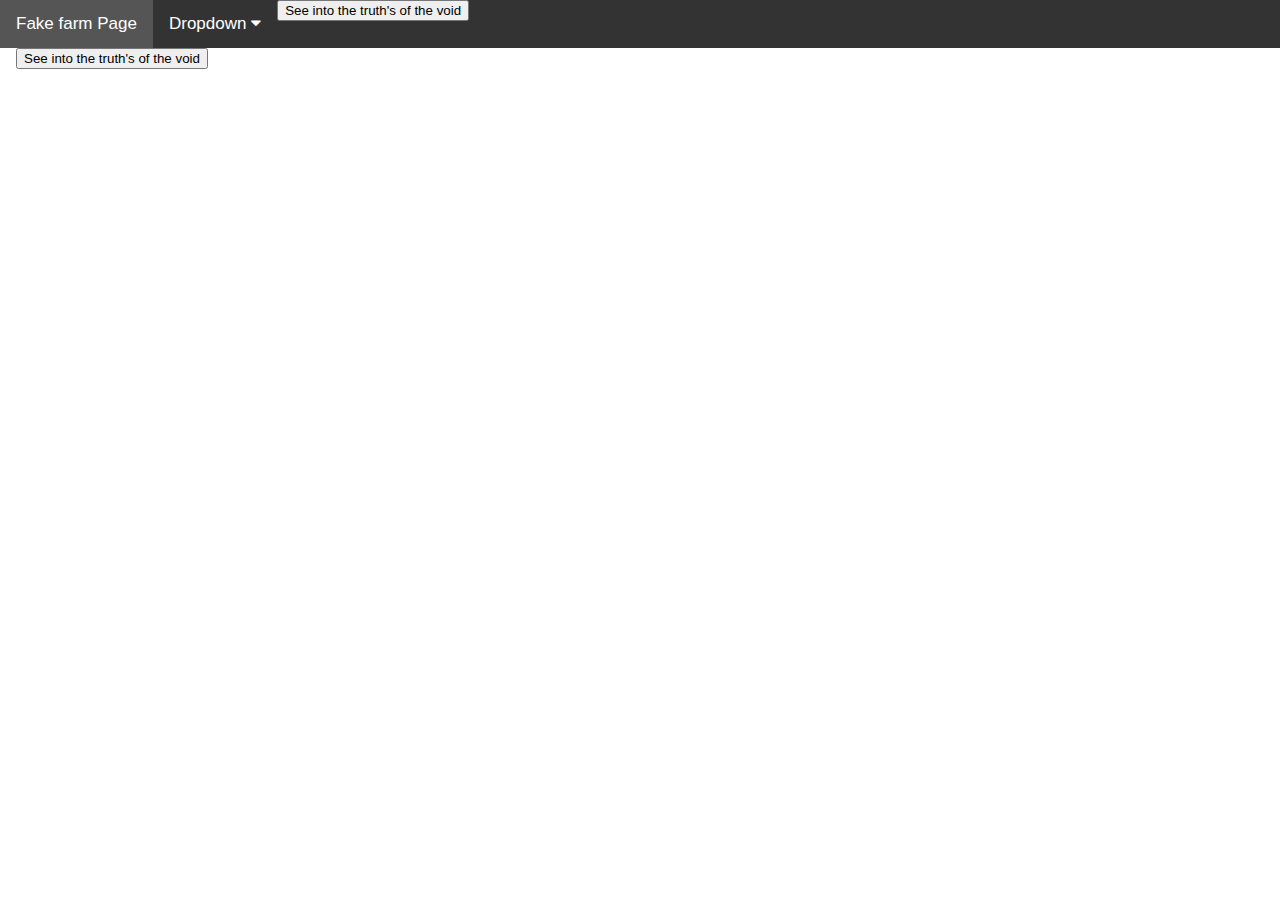
<file: msgboard.html>
<!DOCTYPE html>

<!-- NOTE: This nav bar was made using the W3School's Tutorial -->
<html>
<head>
<meta name="viewport" content="width=device-width, initial-scale=1">
<link rel="stylesheet" href="https://cdnjs.cloudflare.com/ajax/libs/font-awesome/4.7.0/css/font-awesome.min.css">
<style>
body {margin:0;font-family:Arial}

.topnav {
  overflow: hidden;
  background-color: #333;
}

.topnav a {
  float: left;
  display: block;
  color: #f2f2f2;
  text-align: center;
  padding: 14px 16px;
  text-decoration: none;
  font-size: 17px;
}

.active {
  background-color: #4CAF50;
  color: white;
}

.topnav .icon {
  display: none;
}

.dropdown {
  float: left;
  overflow: hidden;
}

.dropdown .dropbtn {
  font-size: 17px;
  border: none;
  outline: none;
  color: white;
  padding: 14px 16px;
  background-color: inherit;
  font-family: inherit;
  margin: 0;
}

.dropdown-content {
  display: none;
  position: absolute;
  background-color: #f9f9f9;
  min-width: 160px;
  box-shadow: 0px 8px 16px 0px rgba(0,0,0,0.2);
  z-index: 1;
}

.dropdown-content a {
  float: none;
  color: black;
  padding: 12px 16px;
  text-decoration: none;
  display: block;
  text-align: left;
}

.topnav a:hover, .dropdown:hover .dropbtn {
  background-color: #555;
  color: white;
}

.dropdown-content a:hover {
  background-color: #ddd;
  color: black;
}

.dropdown:hover .dropdown-content {
  display: block;
}

@media screen and (max-width: 600px) {
  .topnav a:not(:first-child), .dropdown .dropbtn {
    display: none;
  }
  .topnav a.icon {
    float: right;
    display: block;
  }
}

@media screen and (max-width: 600px) {
  .topnav.responsive {position: relative;}
  .topnav.responsive .icon {
    position: absolute;
    right: 0;
    top: 0;
  }
  .topnav.responsive a {
    float: none;
    display: block;
    text-align: left;
  }
  .topnav.responsive .dropdown {float: none;}
  .topnav.responsive .dropdown-content {position: relative;}
  .topnav.responsive .dropdown .dropbtn {
    display: block;
    width: 100%;
    text-align: left;
  }
}
</style>
</head>
<body>

<div class="topnav" id="myTopnav">
  <a href="index.html" class="active">Fake farm Page</a>
  <button class="button" onclick="myFunction()">See into the truth's of the void</button>
  <div class="dropdown">
    <button class="dropbtn">Dropdown
      <i class="fa fa-caret-down"></i>
    </button>
    <div class="dropdown-content">
      <a href="Theory1">Link 1</a>
      <a href="Theory2">Link 2</a>
      <a href="Theory3">Link 3</a>
      <a href="Theory4">Link 4</a>
      <a href="Theory5">Link 5</a>
      <a href="Theory6">Link 6</a>
      <a href="Theory7">Link 7</a>
      <a href="prankd.html">Link 8</a>
    </div>
  </div>
  <a style="font-size:15px;" class="icon" onclick="myFunction(1)">&#9776;</a>
</div>

<div style="padding-left:16px">
  <button class="button" onclick="myFunction()">See into the truth's of the void</button>

</div>

<script>
 function myFunction() {
 alert("paste https://smellvin42.github.io/Web-Design-Project/Prankd.html into your browser");
}
</script>
<script>
function myFunction(1) {
  var x = document.getElementById("myTopnav");
  if (x.className === "topnav") {
    x.className += " responsive";
  } else {
    x.className = "topnav";
  }
}
</script>

</body>
</html>
</file>
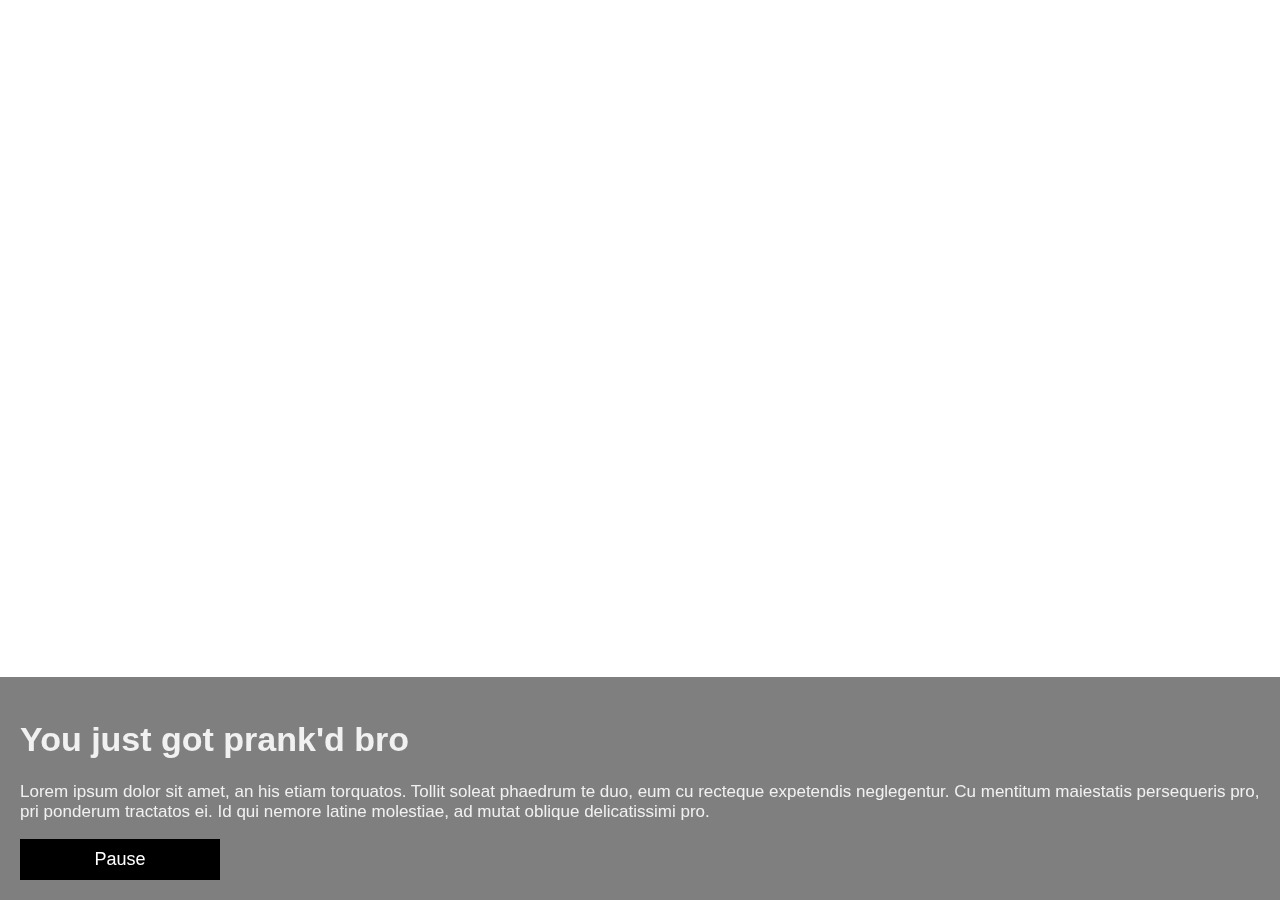
<file: Prankd.html>
<!DOCTYPE html>
<html>
<head>
<meta name="viewport" content="width=device-width, initial-scale=1">
<style>
* {
  box-sizing: border-box;
}

body {
  margin: 0;
  font-family: Arial;
  font-size: 17px;
}

#myVideo {
  position: fixed;
  right: 0;
  bottom: 0;
  min-width: 100%;
  min-height: 100%;
}

.content {
  position: fixed;
  bottom: 0;
  background: rgba(0, 0, 0, 0.5);
  color: #f1f1f1;
  width: 100%;
  padding: 20px;
}

#myBtn {
  width: 200px;
  font-size: 18px;
  padding: 10px;
  border: none;
  background: #000;
  color: #fff;
  cursor: pointer;
}

#myBtn:hover {
  background: #ddd;
  color: black;
}
</style>
</head>
<body>

<video autoplay muted loop id="myVideo">
  <source src="https://media.giphy.com/media/pKEq8OrRC6HsY/giphy.mp4" type="video/mp4">
  Your browser does not support HTML5 video.
</video>

<div class="content">
  <h1><strong>You just got prank'd bro</strong></h1>
  <p>Lorem ipsum dolor sit amet, an his etiam torquatos. Tollit soleat phaedrum te duo, eum cu recteque expetendis neglegentur. Cu mentitum maiestatis persequeris pro, pri ponderum tractatos ei. Id qui nemore latine molestiae, ad mutat oblique delicatissimi pro.</p>
  <button id="myBtn" onclick="myFunction()">Pause</button>
</div>

<script>
var video = document.getElementById("myVideo");
var btn = document.getElementById("myBtn");

function myFunction() {
  if (video.paused) {
    video.play();
    btn.innerHTML = "Pause";
  } else {
    video.pause();
    btn.innerHTML = "Play";
  }
}
</script>

</body>
</html>
</file>
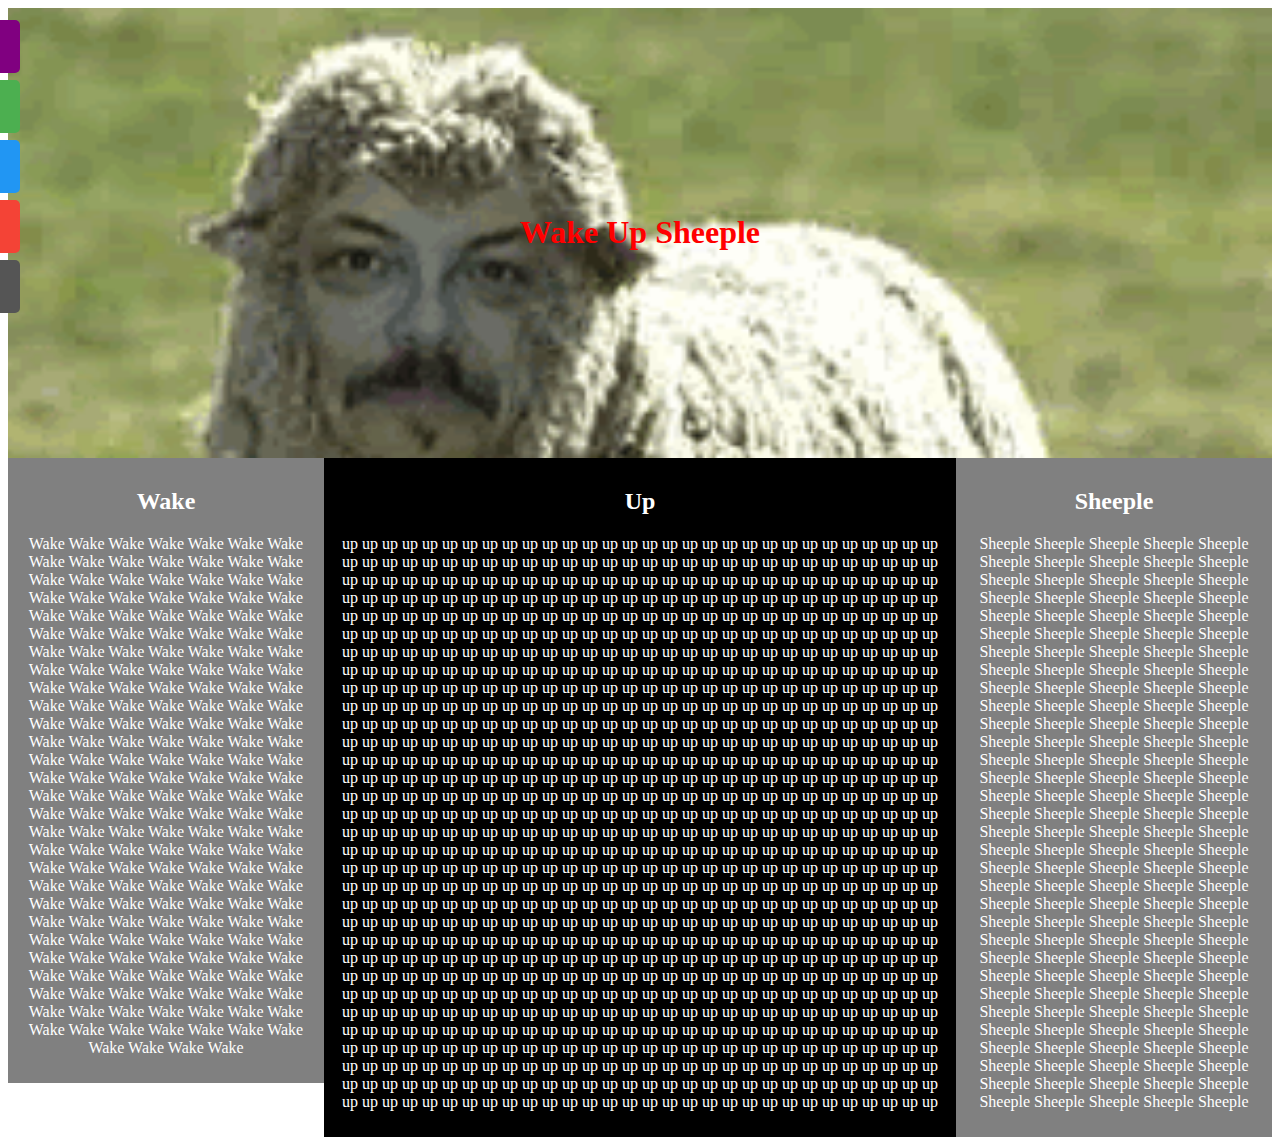
<file: Theory1.html>
<!doctype html>
<html>
<head>
  <link rel="stylesheet" type="text/css" href="theory1.css">
</head>
  <body>

    <div id="mySidenav" class="sidenav">
      <a href="https://smellvin42.github.io/Web-Design-Project/Theory1" id="sheeple">Sheeple</a>
      <a href="https://smellvin42.github.io/Web-Design-Project/Theory2" id="crab">Crab</a>
      <a href="https://smellvin42.github.io/Web-Design-Project/Theory3" id="gallery">Gallery</a>
      <a href="https://smellvin42.github.io/Web-Design-Project/Theory4" id="vibeo">Vibeo</a>
      <a href="https://smellvin42.github.io/Web-Design-Project/Theory5" id="five">5</a>
    </div>

    <div class="headerimage">
    <div class="headertext">
    <h1>Wake Up Sheeple</h1>
</div>
</div>

<div class="row">
  <div class="column side">
    <h2>Wake</h2>
    <p>Wake Wake Wake Wake Wake Wake Wake Wake Wake Wake Wake Wake Wake Wake Wake Wake Wake Wake Wake Wake Wake Wake Wake Wake Wake Wake Wake Wake Wake Wake Wake Wake Wake Wake Wake Wake Wake Wake Wake Wake Wake Wake Wake Wake Wake Wake Wake Wake Wake Wake Wake Wake Wake Wake Wake Wake Wake Wake Wake Wake Wake Wake Wake Wake Wake Wake Wake Wake Wake Wake Wake Wake Wake Wake Wake Wake Wake Wake Wake Wake Wake Wake Wake Wake Wake Wake Wake Wake Wake Wake Wake Wake Wake Wake Wake Wake Wake Wake Wake Wake Wake Wake Wake Wake Wake Wake Wake Wake Wake Wake Wake Wake Wake Wake Wake Wake Wake Wake Wake Wake Wake Wake Wake Wake Wake Wake Wake Wake Wake Wake Wake Wake Wake Wake Wake Wake Wake Wake Wake Wake Wake Wake Wake Wake Wake Wake Wake Wake Wake Wake Wake Wake Wake Wake Wake Wake Wake Wake Wake Wake Wake Wake Wake Wake Wake Wake Wake Wake Wake Wake Wake Wake Wake Wake Wake Wake Wake Wake Wake Wake Wake Wake Wake Wake Wake Wake Wake Wake Wake Wake Wake Wake Wake Wake Wake Wake Wake Wake Wake Wake
</p>
</div>
    <div class="column middle">
      <h2>Up</h2>
      <p>up up up up up up up up up up up up up up up up up up up up up up up up up up up up up up up up up up up up up up up up up up up up up up up up up up up up up up up up up up up up up up up up up up up up up up up up up up up up up up up up up up up up up up up up up up up up up up up up up up up up up up up up up up up up up up up up up up up up up up up up up up up up up up up up up up up up up up up up up up up up up up up up up up up up up up up up up up up up up up up up up up up up up up up up up up up up up up up up up up up up up up up up up up up up up up up up up up up up up up up up up up up up up up up up up up up up up up up up up up up up up up up up up up up up up up up up up up up up up up up up up up up up up up up up up up up up up up up up up up up up up up up up up up up up up up up up up up up up up up up up up up up up up up up up up up up up up up up up up up up up up up up up up up up up up up up up up up up up up up up up up up up up up up up up up up up up up up up up up up up up up up up up up up up up up up up up up up up up up up up up up up up up up up up up up up up up up up up up up up up up up up up up up up up up up up up up up up up up up up up up up up up up up up up up up up up up up up up up up up up up up up up up up up up up up up up up up up up up up up up up up up up up up up up up up up up up up up up up up up up up up up up up up up up up up up up up up up up up up up up up up up up up up up up up up up up up up up up up up up up up up up up up up up up up up up up up up up up up up up up up up up up up up up up up up up up up up up up up up up up up up up up up up up up up up up up up up up up up up up up up up up up up up up up up up up up up up up up up up up up up up up up up up up up up up up up up up up up up up up up up up up up up up up up up up up up up up up up up up up up up up up up up up up up up up up up up up up up up up up up up up up up up up up up up up up up up up up up up up up up up up up up up up up up up up up up up up up up up up up up up up up up up up up up up up up up up up up up up up up up up up up up up up up up up up up up up up up up up up up up up up up up up up up up up up up up up up up up up up up up up up up up up up up up up up up up up up up up up up up up up up up up up up up up up up up up up up up up up up up up up up up up up up up up up up up up up up up up up up up up up up up up up up up up up up up up up up up up up up up up up up up up up up up up up up up up up up up up up up up up up up up up up up up up up up up up up up up up up up up up up up up up up up up up up up up up up up up up up up up up up up up up up up up up up up up up up up up up up up up up up up up up up up up up up up up up up up up up up up up up up up up up up up up up up up up up up up up up up up up up up up up up up up up up up up up up up up up up up up up up up
</p>
</div>
      <div class="column side">
        <h2>Sheeple</h2>
        <p>Sheeple Sheeple Sheeple Sheeple Sheeple Sheeple Sheeple Sheeple Sheeple Sheeple Sheeple Sheeple Sheeple Sheeple Sheeple Sheeple Sheeple Sheeple Sheeple Sheeple Sheeple Sheeple Sheeple Sheeple Sheeple Sheeple Sheeple Sheeple Sheeple Sheeple Sheeple Sheeple Sheeple Sheeple Sheeple Sheeple Sheeple Sheeple Sheeple Sheeple Sheeple Sheeple Sheeple Sheeple Sheeple Sheeple Sheeple Sheeple Sheeple Sheeple Sheeple Sheeple Sheeple Sheeple Sheeple Sheeple Sheeple Sheeple Sheeple Sheeple Sheeple Sheeple Sheeple Sheeple Sheeple Sheeple Sheeple Sheeple Sheeple Sheeple Sheeple Sheeple Sheeple Sheeple Sheeple Sheeple Sheeple Sheeple Sheeple Sheeple Sheeple Sheeple Sheeple Sheeple Sheeple Sheeple Sheeple Sheeple Sheeple Sheeple Sheeple Sheeple Sheeple Sheeple Sheeple Sheeple Sheeple Sheeple Sheeple Sheeple Sheeple Sheeple Sheeple Sheeple Sheeple Sheeple Sheeple Sheeple Sheeple Sheeple Sheeple Sheeple Sheeple Sheeple Sheeple Sheeple Sheeple Sheeple Sheeple Sheeple Sheeple Sheeple Sheeple Sheeple Sheeple Sheeple Sheeple Sheeple Sheeple Sheeple Sheeple Sheeple Sheeple Sheeple Sheeple Sheeple Sheeple Sheeple Sheeple Sheeple Sheeple Sheeple Sheeple Sheeple Sheeple Sheeple Sheeple Sheeple Sheeple Sheeple Sheeple Sheeple Sheeple Sheeple Sheeple Sheeple Sheeple Sheeple Sheeple Sheeple
</p>
</div>
</div>




  </body>
</html>
</file>
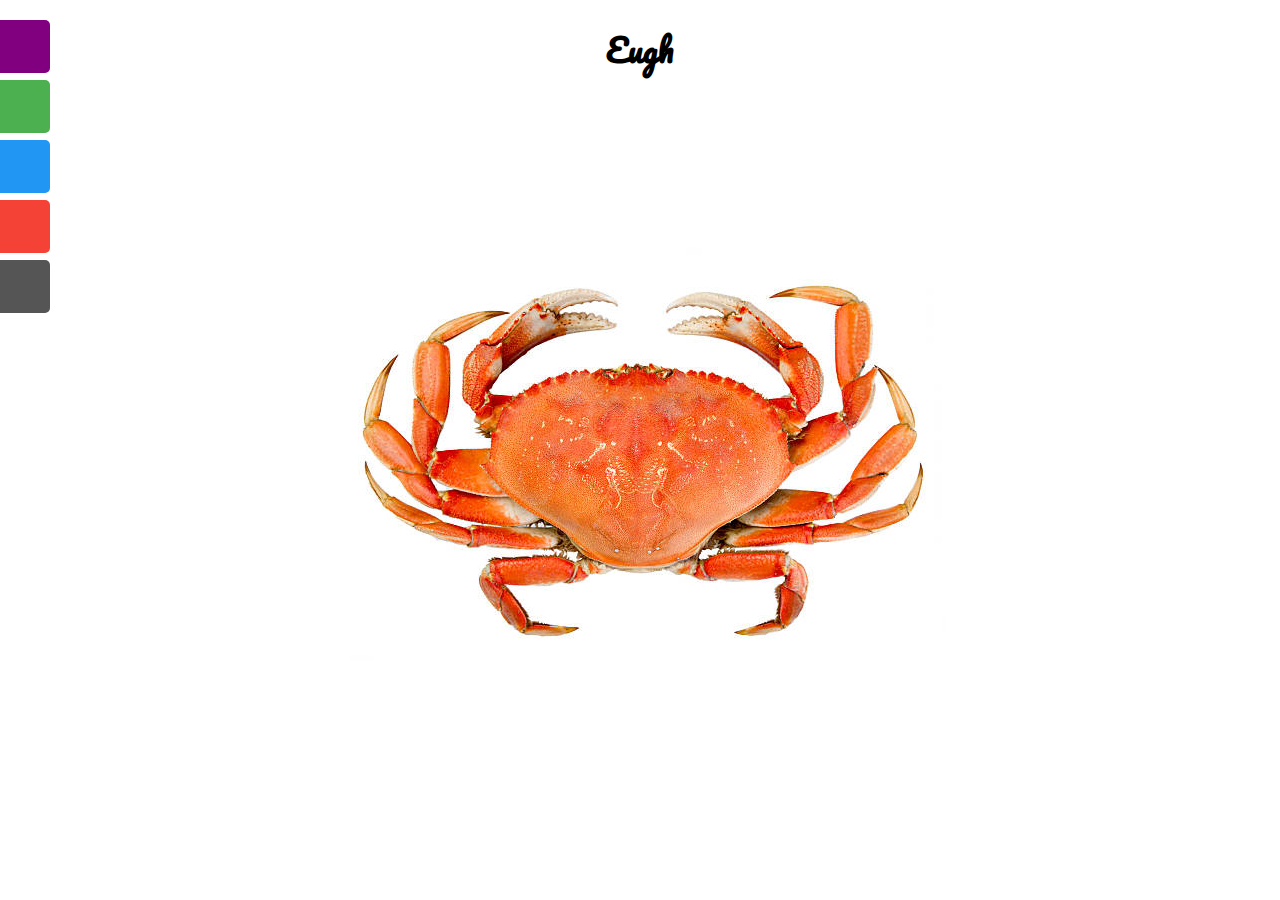
<file: Theory2.html>
<!doctype html>
<html>
<head>
    <link href="https://fonts.googleapis.com/css?family=Pacifico&display=swap" rel="stylesheet">
  <link rel="stylesheet" type="text/css" href="theory2.css">

</head>
  <body>
    <h1>Eugh</h1>


        <div id="mySidenav" class="sidenav">
          <a href="https://smellvin42.github.io/Web-Design-Project/Theory1" id="sheeple">Sheeple</a>
          <a href="https://smellvin42.github.io/Web-Design-Project/Theory2" id="crab">Crab</a>
          <a href="https://smellvin42.github.io/Web-Design-Project/Theory3" id="gallery">Gallery</a>
          <a href="https://smellvin42.github.io/Web-Design-Project/Theory4" id="vibeo">Vibeo</a>
          <a href="https://smellvin42.github.io/Web-Design-Project/Theory5" id="five">5</a>
        </div>



    <img src="eugh.jpg" class="scale"class="shake">








  </body>
</html>
</file>
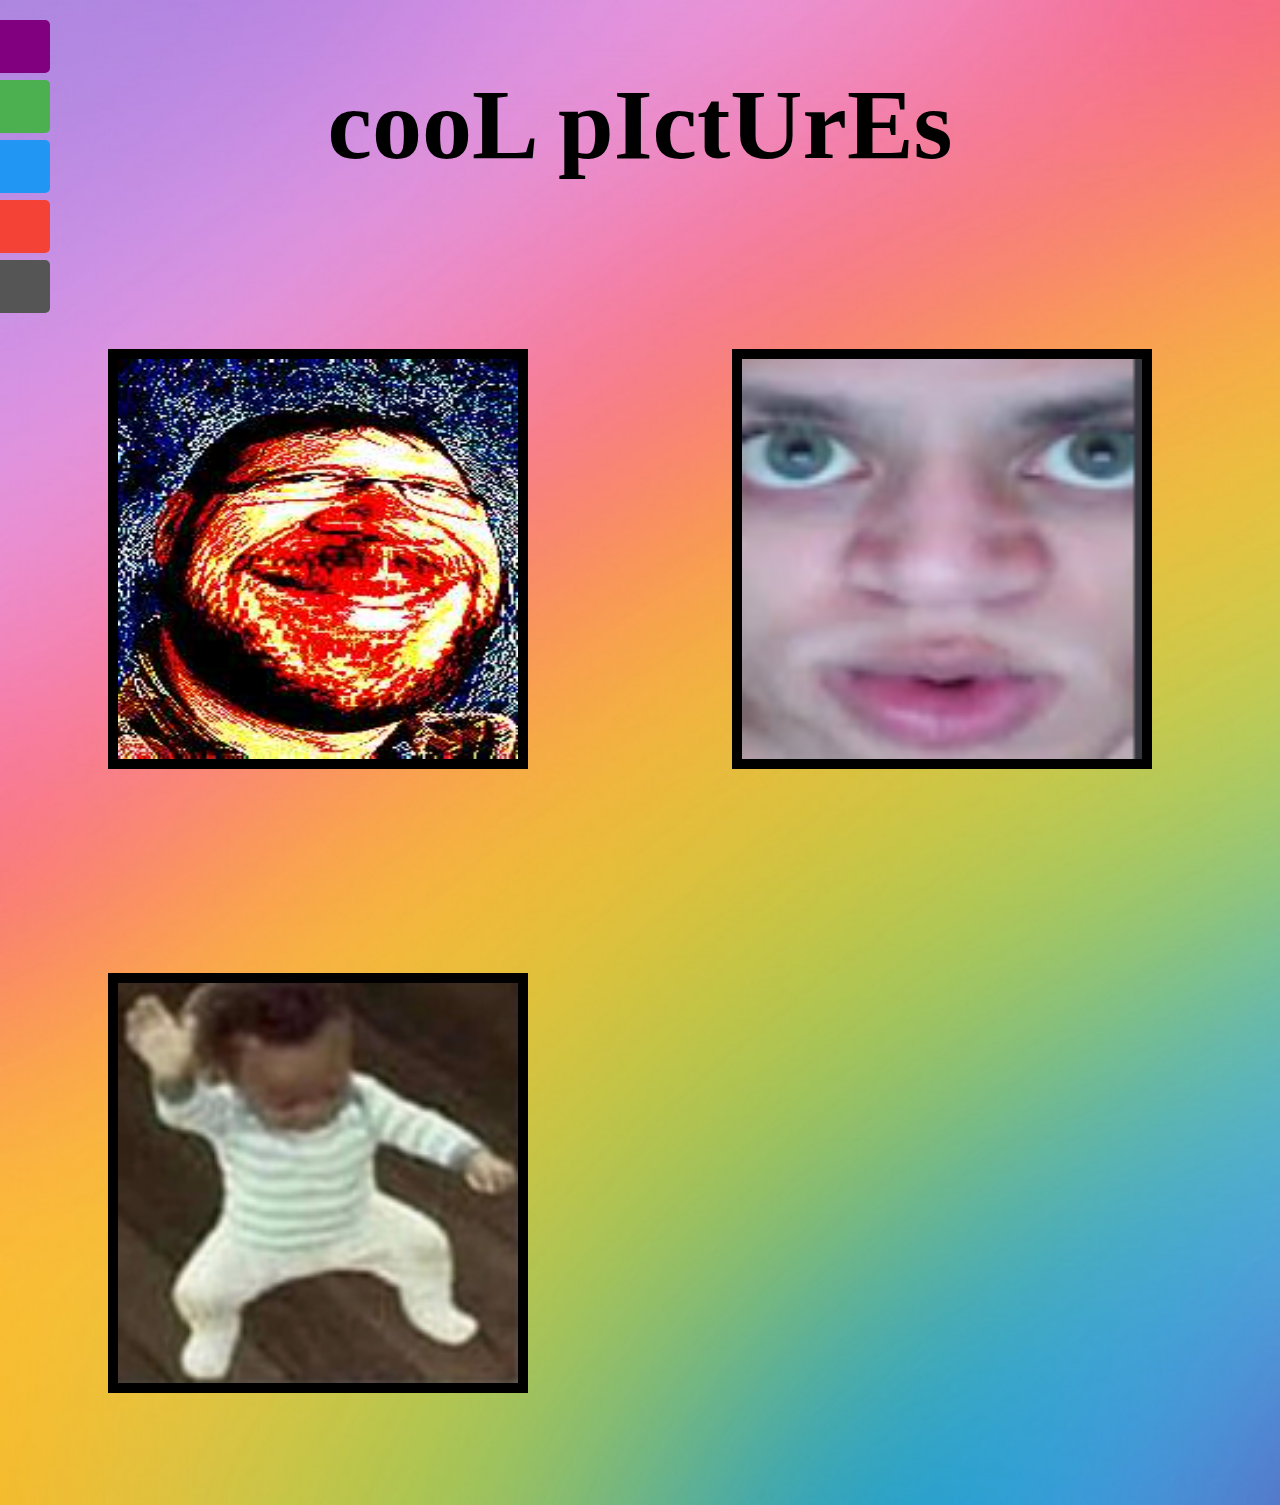
<file: Theory3.html>
<!doctype html>
<html>
<head>

  <link rel="stylesheet" type="text/css" href="theory3.css">

</head>
  <body>
    <h1>cooL pIctUrEs</h1>


                <div id="mySidenav" class="sidenav">
                  <a href="https://smellvin42.github.io/Web-Design-Project/Theory1" id="sheeple">Sheeple</a>
                  <a href="https://smellvin42.github.io/Web-Design-Project/Theory2" id="crab">Crab</a>
                  <a href="https://smellvin42.github.io/Web-Design-Project/Theory3" id="gallery">Gallery</a>
                  <a href="https://smellvin42.github.io/Web-Design-Project/Theory4" id="vibeo">Vibeo</a>
                  <a href="https://smellvin42.github.io/Web-Design-Project/Theory5" id="five">5</a>
                </div>


    <img src="media.png" alt="frick" class="image" >



    <img src="tyler.png" alt="frick" class="image">



    <img src="naenaebby.png" alt="frick" class="image" >











  </body>
</html>
</file>
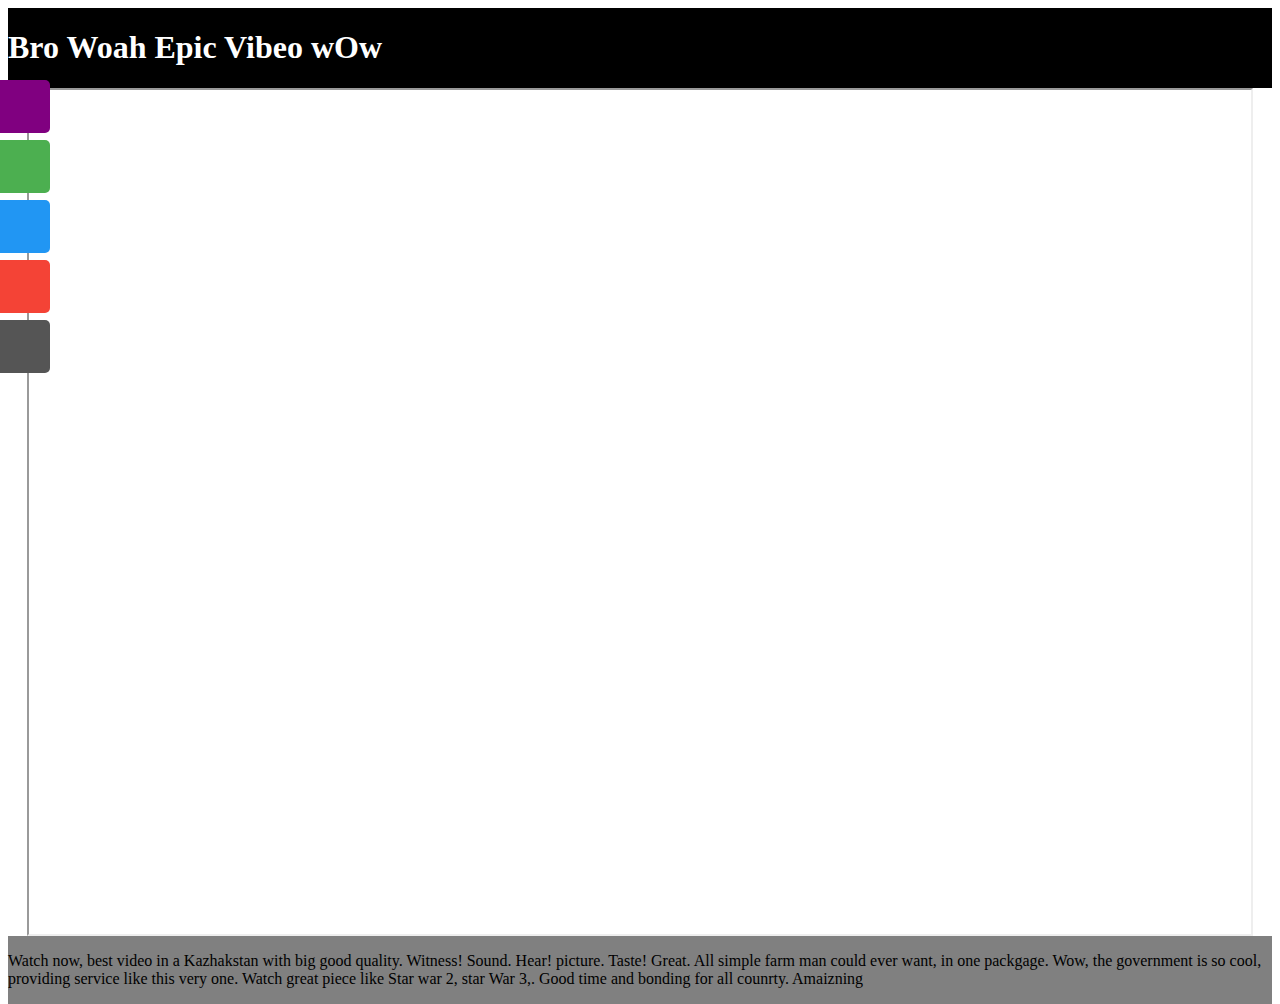
<file: Theory4.html>
<!doctype html>
<html>
<head>
  <link rel="stylesheet" type="text/css" href="theory4.css">
</head>
  <body>

    <div class="header">
    <h1>   Bro Woah Epic Vibeo wOw</h1>
</div>


<iframe width="1222" height="844" class="video"
src="https://www.youtube.com/embed/8YPq8M5Yvlc">
</iframe>

<div class="body">
  <p>Watch now, best video in a Kazhakstan with big good quality. Witness! Sound. Hear! picture. Taste! Great. All simple farm man could ever want, in one packgage. Wow, the government is so cool, providing service like this very one. Watch great piece like Star war 2, star War 3,. Good time and bonding for all counrty. Amaizning
</p>



        <div id="mySidenav" class="sidenav">
          <a href="https://smellvin42.github.io/Web-Design-Project/Theory1" id="sheeple">Sheeple</a>
          <a href="https://smellvin42.github.io/Web-Design-Project/Theory2" id="crab">Crab</a>
          <a href="https://smellvin42.github.io/Web-Design-Project/Theory3" id="gallery">Gallery</a>
          <a href="https://smellvin42.github.io/Web-Design-Project/Theory4" id="vibeo">Vibeo</a>
          <a href="https://smellvin42.github.io/Web-Design-Project/Theory5" id="five">5</a>
        </div>




  </body>
</html>
</html>
</file>
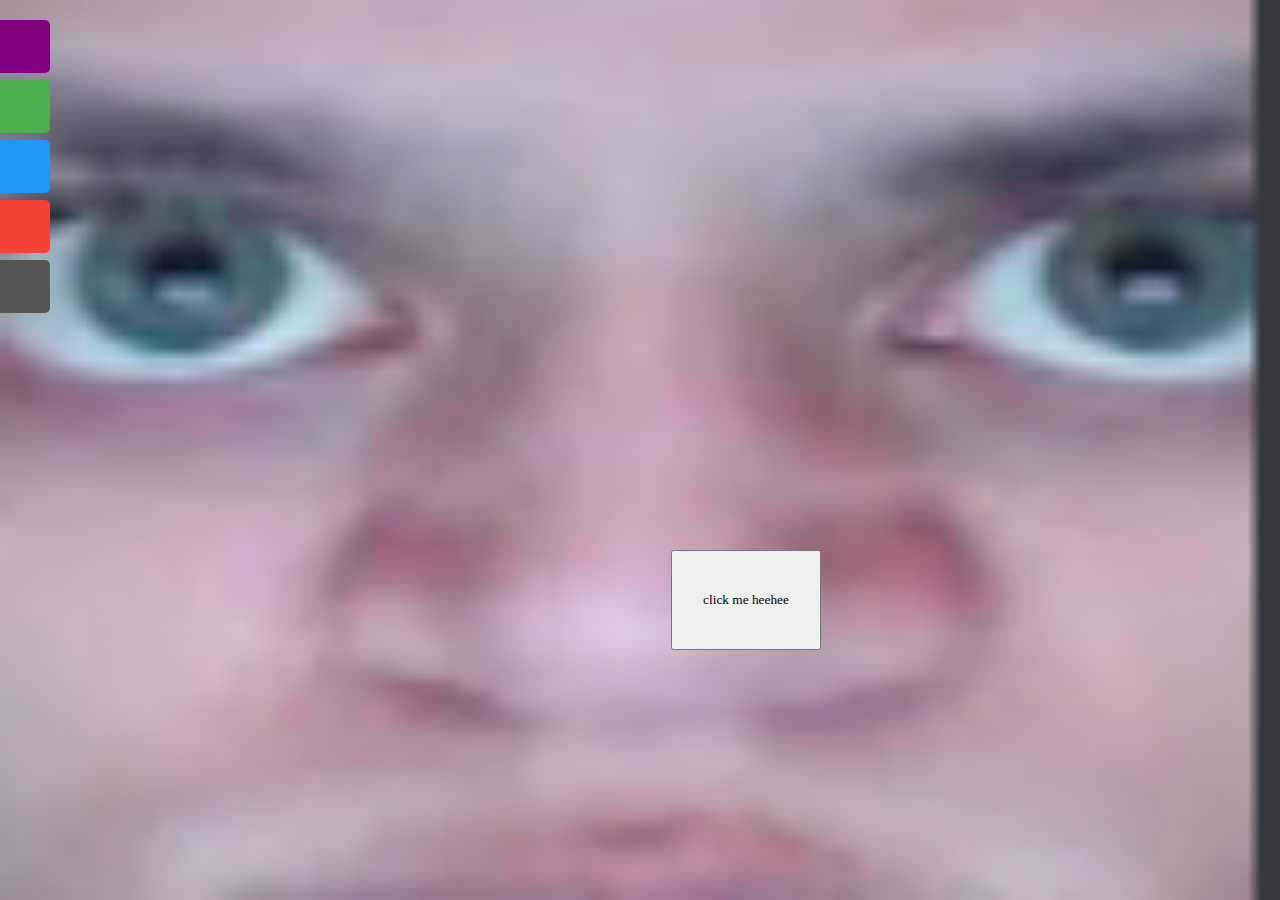
<file: Theory5.html>
<!doctype html>
<html>
<head>
    <link rel="stylesheet" type="text/css" href="theory5.css">

<script src="https://ajax.googleapis.com/ajax/libs/jquery/3.4.1/jquery.min.js"></script>
<script src="https://cdnjs.cloudflare.com/ajax/libs/jquery/3.1.0/jquery.min.js"></script>
</head>

<body>




<button class='a' onclick="myFunction()">
click me heehee
</button>

<div class="wrapper"></div>

<script>
$(document).ready(function(){
    animateDiv();

});

function makeNewPosition(){

    // Get viewport dimensions (remove the dimension of the div)
    var h = $(window).height() - 50;
    var w = $(window).width() - 50;

    var nh = Math.floor(Math.random() * h);
    var nw = Math.floor(Math.random() * w);

    return [nh,nw];

}

function animateDiv(){
    var newq = makeNewPosition();
    $('.a').animate({ top: newq[0], left: newq[1] }, 1000, function(){
      animateDiv();
    });

};






function myFunction() {
for (var i = 0; i < 250; i++) {
  create(i);
}

function create(i) {
  var width = Math.random() * 8;
  var height = width * 0.4;
  var colourIdx = Math.ceil(Math.random() * 3);
  var colour = "red";
  switch(colourIdx) {
    case 1:
      colour = "yellow";
      break;
    case 2:
      colour = "blue";
      break;
    default:
      colour = "red";
  }
  $('<div class="confetti-'+i+' '+colour+'"></div>').css({
    "width" : width+"px",
    "height" : height+"px",
    "top" : -Math.random()*20+"%",
    "left" : Math.random()*100+"%",
    "opacity" : Math.random()+0.5,
    "transform" : "rotate("+Math.random()*360+"deg)"
  }).appendTo('.wrapper');

  drop(i);
}

function drop(x) {
  $('.confetti-'+x).animate({
    top: "100%",
    left: "+="+Math.random()*15+"%"
  }, Math.random()*3000 + 3000, function() {
    reset(x);
  });
}

function reset(x) {
  $('.confetti-'+x).animate({
    "top" : -Math.random()*20+"%",
    "left" : "-="+Math.random()*15+"%"
  }, 0, function() {
    drop(x);
  });
}
}

</script>

<div id="mySidenav" class="sidenav">
  <a href="https://smellvin42.github.io/Web-Design-Project/Theory1" id="sheeple">Sheeple</a>
  <a href="https://smellvin42.github.io/Web-Design-Project/Theory2" id="crab">Crab</a>
  <a href="https://smellvin42.github.io/Web-Design-Project/Theory3" id="gallery">Gallery</a>
  <a href="https://smellvin42.github.io/Web-Design-Project/Theory4" id="vibeo">Vibeo</a>
  <a href="https://smellvin42.github.io/Web-Design-Project/Theory5" id="five">5</a>
</div>

  </body>
</html>
</html>
</file>
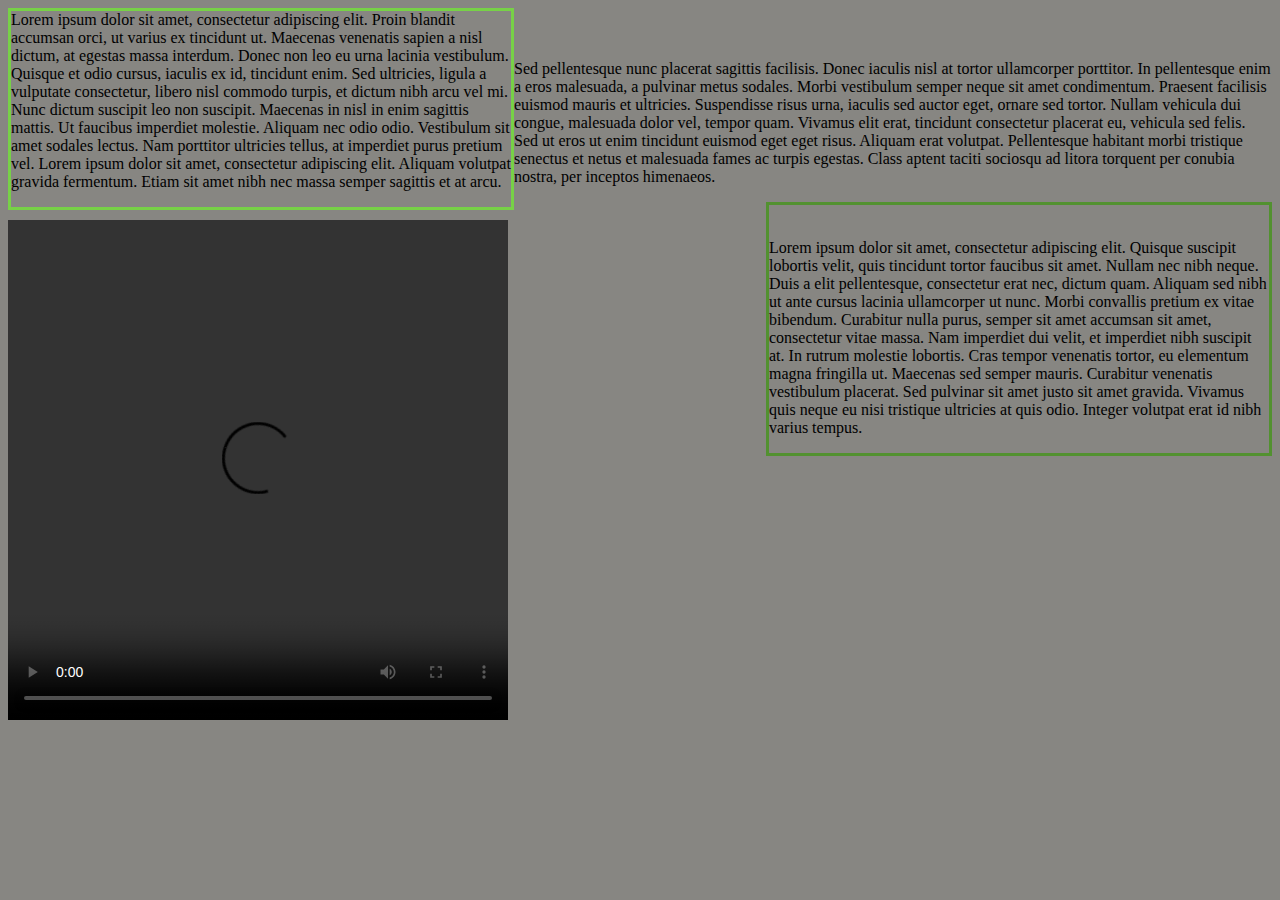
<file: Theory6.html>
<!doctype html>

<html>
<head>
  <link rel="stylesheet" type="text/css" href="Theory6.css">
<body>
  <div class="left">
  <p1>Lorem ipsum dolor sit amet, consectetur adipiscing elit. Proin blandit accumsan orci, ut varius ex tincidunt ut. Maecenas venenatis sapien a nisl dictum, at egestas massa interdum. Donec non leo eu urna lacinia vestibulum. Quisque et odio cursus, iaculis ex id, tincidunt enim. Sed ultricies, ligula a vulputate consectetur, libero nisl commodo turpis, et dictum nibh arcu vel mi. Nunc dictum suscipit leo non suscipit. Maecenas in nisl in enim sagittis mattis. Ut faucibus imperdiet molestie. Aliquam nec odio odio. Vestibulum sit amet sodales lectus. Nam porttitor ultricies tellus, at imperdiet purus pretium vel. Lorem ipsum dolor sit amet, consectetur adipiscing elit. Aliquam volutpat gravida fermentum. Etiam sit amet nibh nec massa semper sagittis et at arcu.</p>
  </div>
  <br>
  <div class="center">
    <br>
    <p>Sed pellentesque nunc placerat sagittis facilisis. Donec iaculis nisl at tortor ullamcorper porttitor. In pellentesque enim a eros malesuada, a pulvinar metus sodales. Morbi vestibulum semper neque sit amet condimentum. Praesent facilisis euismod mauris et ultricies. Suspendisse risus urna, iaculis sed auctor eget, ornare sed tortor. Nullam vehicula dui congue, malesuada dolor vel, tempor quam. Vivamus elit erat, tincidunt consectetur placerat eu, vehicula sed felis. Sed ut eros ut enim tincidunt euismod eget eget risus. Aliquam erat volutpat. Pellentesque habitant morbi tristique senectus et netus et malesuada fames ac turpis egestas. Class aptent taciti sociosqu ad litora torquent per conubia nostra, per inceptos himenaeos. </p>
  </div>
  <div class="right">
    <br>
    <p>Lorem ipsum dolor sit amet, consectetur adipiscing elit. Quisque suscipit lobortis velit, quis tincidunt tortor faucibus sit amet. Nullam nec nibh neque. Duis a elit pellentesque, consectetur erat nec, dictum quam. Aliquam sed nibh ut ante cursus lacinia ullamcorper ut nunc. Morbi convallis pretium ex vitae bibendum. Curabitur nulla purus, semper sit amet accumsan sit amet, consectetur vitae massa. Nam imperdiet dui velit, et imperdiet nibh suscipit at. In rutrum molestie lobortis. Cras tempor venenatis tortor, eu elementum magna fringilla ut. Maecenas sed semper mauris. Curabitur venenatis vestibulum placerat. Sed pulvinar sit amet justo sit amet gravida. Vivamus quis neque eu nisi tristique ultricies at quis odio. Integer volutpat erat id nibh varius tempus.</p>
  </div>
  <br>
  <div class="center">
    <video width="500px"height="500px" controls>
      <source src="https://ak4.picdn.net/shutterstock/videos/24071284/preview/stock-footage-flight-into-cosmic-web-structure-seamless-vj-loop-for-music-videos-night-clubs-audiovisual-show.webm" type="video/mp4">
        Your browser does not support the video tag
    </video>
</body>
</head>
</html>
</file>
<file: theory1.css>
body, html {
  height: 100%;
}

* {
  box-sizing: border-box;
}

body {

}


.headerimage {
  background-image: url("sheeperson.gif");
  height: 50%;
  background-position: top;
background-repeat: no-repeat;
background-size: cover;
position: relative;

}

#mySidenav a {
  position: absolute;
  z-index: 1;
  left: -80px; /* Position them outside of the screen */
  transition: 0.3s; /* Add transition on hover */
  padding: 15px; /* 15px padding */
  width: 100px; /* Set a specific width */
  text-decoration: none; /* Remove underline */
  font-size: 20px; /* Increase font size */
  color: white; /* White text color */
  border-radius: 0 5px 5px 0; /* Rounded corners on the top right and bottom right side */
}

#mySidenav a:hover {
  left: 0; /* On mouse-over, make the elements appear as they should */
}

/* The about link: 20px from the top with a green background */
#sheeple {
  top: 20px;
  background-color: purple;
}

#crab {
  top: 80px;
  background-color: #4CAF50;
}

#gallery {
  top: 140px;
  background-color: #2196F3; /* Blue */
}


#vibeo {
  top: 200px;
  background-color: #f44336; /* Red */
}

#five {
  top: 260px;
  background-color: #555 /* Light Black */
}

.headertext {
  text-align: center;
  position: absolute;
  top: 50%;
  left: 50%;
  transform: translate(-50%, -50%);
  color: red;
}


.column {
  float: left;
  padding: 10px;
  text-align: center;
  height: ;
  color:white;
}

.column.side{
  background-color: grey;
  width: 25%;
}

.column.middle{
  background-color: black;
  width: 50%;
}


@media screen and (max-width: 600px) {
  .column.side, .column.middle {
    width: 100%;
  }
</file>
<file: theory2.css>
h1 {
    font-family: 'Pacifico', cursive;
  text-align: center;

}

img {
  transition: transform 15s;
  height: 422px;
  width: 612px;
  left: 50%;
  top: 50%;
  position: absolute;
  margin-top: -211px;
  margin-left: -306px;

}



img{
  animation: shake 0.5s;


  animation-iteration-count: infinite;
}

@keyframes shake {
  0% { transform: translate(5px, 5px) rotate(0deg); }
  10% { transform: translate(-5px, -10px) rotate(-5deg); }
  20% { transform: translate(-15px, 0px) rotate(5deg); }
  30% { transform: translate(15px, 10px) rotate(0deg); }
  40% { transform: translate(5px, -5px) rotate(5deg); }
  50% { transform: translate(-5px, 10px) rotate(-5deg); }
  60% { transform: translate(-15px, 5px) rotate(0deg); }
  70% { transform: translate(15px, 5px) rotate(-5deg); }
  80% { transform: translate(-5px, -5px) rotate(5deg); }
  90% { transform: translate(5px, 10px) rotate(0deg); }
  100% { transform: translate(5px, -10px) rotate(-5deg); }
}

img:hover {
  animation-iteration-count: 0;
  transform: scale(5);
}


#mySidenav a {
  position: absolute; /* Position them relative to the browser window */
  left: -80px; /* Position them outside of the screen */
  transition: 0.3s; /* Add transition on hover */
  padding: 15px; /* 15px padding */
  width: 100px; /* Set a specific width */
  text-decoration: none; /* Remove underline */
  font-size: 20px; /* Increase font size */
  color: white; /* White text color */
  border-radius: 0 5px 5px 0; /* Rounded corners on the top right and bottom right side */
}

#mySidenav a:hover {
  left: 0; /* On mouse-over, make the elements appear as they should */
}

/* The about link: 20px from the top with a green background */
#sheeple {
  top: 20px;
  background-color: purple;
}

#crab {
  top: 80px;
  background-color: #4CAF50;
}

#gallery {
  top: 140px;
  background-color: #2196F3; /* Blue */
}


#vibeo {
  top: 200px;
  background-color: #f44336; /* Red */
}

#five {
  top: 260px;
  background-color: #555 /* Light Black */
}
</file>
<file: theory3.css>
h1{
  font-size: 100px;
  text-align: center;
  font-family:"Comic Sans MS";
}

body {
  background-image: url("rainbowbackground.jpg");
  background-repeat:no-repeat;
  background-size: cover;
}

#mySidenav a {
  position: absolute; /* Position them relative to the browser window */
  left: -80px; /* Position them outside of the screen */
  transition: 0.3s; /* Add transition on hover */
  padding: 15px; /* 15px padding */
  width: 100px; /* Set a specific width */
  text-decoration: none; /* Remove underline */
  font-size: 20px; /* Increase font size */
  color: white; /* White text color */
  border-radius: 0 5px 5px 0; /* Rounded corners on the top right and bottom right side */
}

#mySidenav a:hover {
  left: 0; /* On mouse-over, make the elements appear as they should */
}

/* The about link: 20px from the top with a green background */
#sheeple {
  top: 20px;
  background-color: purple;
}

#crab {
  top: 80px;
  background-color: #4CAF50;
}

#gallery {
  top: 140px;
  background-color: #2196F3; /* Blue */
}


#vibeo {
  top: 200px;
  background-color: #f44336; /* Red */
}

#five {
  top: 260px;
  background-color: #555 /* Light Black */
}


.image{
 border: 10px solid black;
 margin-top: 100px;
 margin-bottom: 100px;
 margin-right: 100px;
 margin-left: 100px;
 height: 400px;
 width: 400px;
}

.image:hover {
  opacity: .2;

.centered {
  position:absolute;
top: 50%;
left: 50%;
transform: translate(-50%, -50%);
font-size: 24px;
font-family:"Comic Sans MS";
}
</file>
<file: theory4.css>
.header{
  float: left;
  background-color: black;
  color: white;
  width: 100%;

}

.video{
  display: block;
  margin-left: auto;
  margin-right: auto;
}

.body{
  float: left;
  background-color: grey;
  color: black;
  width: 100%;
}

#mySidenav a {
  position: absolute; /* Position them relative to the browser window */
  left: -80px; /* Position them outside of the screen */
  transition: 0.3s; /* Add transition on hover */
  padding: 15px; /* 15px padding */
  width: 100px; /* Set a specific width */
  text-decoration: none; /* Remove underline */
  font-size: 20px; /* Increase font size */
  color: white; /* White text color */
  border-radius: 0 5px 5px 0; /* Rounded corners on the top right and bottom right side */
}

#mySidenav a:hover {
  left: 0; /* On mouse-over, make the elements appear as they should */
}

/* The about link: 20px from the top with a green background */
#sheeple {
  top: 80px;
  background-color: purple;
}

#crab {
  top: 140px;
  background-color: #4CAF50;
}

#gallery {
  top: 200px;
  background-color: #2196F3; /* Blue */
}


#vibeo {
  top: 260px;
  background-color: #f44336; /* Red */
}

#five {
  top: 320px;
  background-color: #555 /* Light Black */
}
</file>
<file: theory5.css>
button.a {
width: 150px;
height:100px;
position:fixed;
font-family: 'Pacifico', cursive;
}


body {
  margin: 0;
  overflow: hidden;
  background-image: url("tyler.png");
  background-repeat:no-repeat;
  background-size: cover;
}

.wrapper {
  position: relative;
  min-height: 100vh;
}

[class|="confetti"] {
  position: absolute;
}

.red {
  background-color: #E94A3F;
}

.yellow {
  background-color: #FAA040;
}

.blue {
  background-color: #5FC9F5;
}


#mySidenav a {
  position: absolute; /* Position them relative to the browser window */
  left: -80px; /* Position them outside of the screen */
  transition: 0.3s; /* Add transition on hover */
  padding: 15px; /* 15px padding */
  width: 100px; /* Set a specific width */
  text-decoration: none; /* Remove underline */
  font-size: 20px; /* Increase font size */
  color: white; /* White text color */
  border-radius: 0 5px 5px 0; /* Rounded corners on the top right and bottom right side */
}

#mySidenav a:hover {
  left: 0; /* On mouse-over, make the elements appear as they should */
}

/* The about link: 20px from the top with a green background */
#sheeple {
  top: 20px;
  background-color: purple;
}

#crab {
  top: 80px;
  background-color: #4CAF50;
}

#gallery {
  top: 140px;
  background-color: #2196F3; /* Blue */
}


#vibeo {
  top: 200px;
  background-color: #f44336; /* Red */
}

#five {
  top: 260px;
  background-color: #555 /* Light Black */
}
</file>
<file: Theory6.css>
body{
  background-color: #878682
}

.left{
  max-width: 500px;
  float: left;
  border: 3px solid #77d147
}

.right{
  max-width: 500px;
  float: right;
  border: 3px solid #529130
}

.Center {
            width:200px;
            height:200px;
          border: 3px solid #529130
            top: 50%;
            left: 50%;
            margin-top: -100px;
            margin-left: -100px;
        }
</file>
